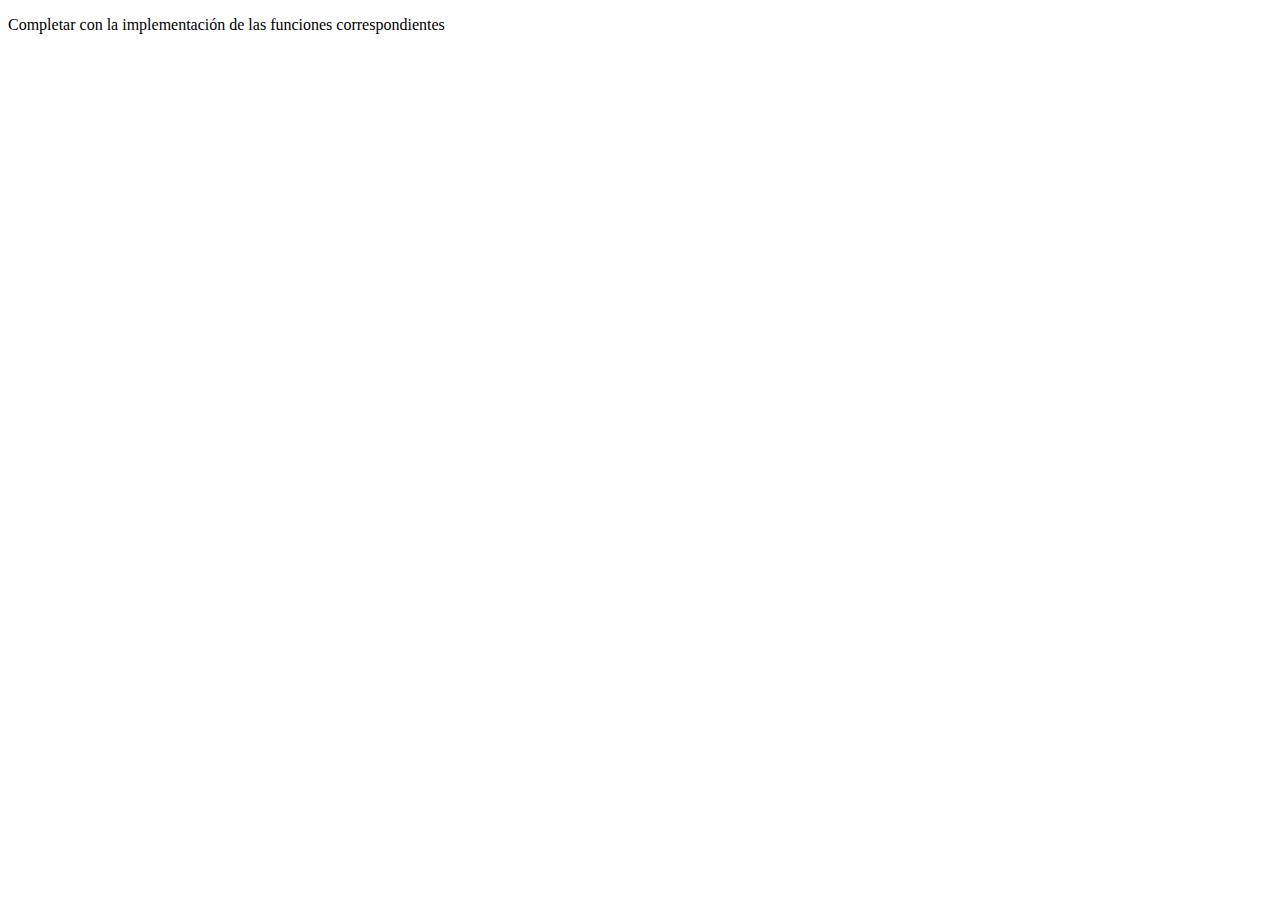
<file: tp-1/index.html>
<!DOCTYPE html>
<html>
<head>
    <meta charset="utf-8">
    <meta name="viewport" content="width=device-width, initial-scale=1">
    <title>TP-1: Funciones en JavaScript</title>
</head>
<body>
<p>Completar con la implementación de las funciones correspondientes</p>
<script type="text/javascript">
    // Numeros

    function suma(num1, num2) {
        return num1 + num2;
    }

    console.log("suma(2,3): ", suma(2,3));

    function elevarAlCubo(num) {
        return num * num * num;
    }

    console.log("elevarAlCubo(3): ", elevarAlCubo(3));

    function restoDivisionEntera(dividendo, divisor) {
        return dividendo % divisor;
    }

    console.log("restoDivisionEntera(3,2): ", restoDivisionEntera(3,2));

    function numeroPi() {
        return Math.PI;
    }

    console.log("numeroPi(): ", numeroPi());

    function numeroRandom() {
        return Math.random();
    }

    console.log("numeroRandom(): ", numeroRandom());

    function mejorNumeroRandom(min, max) {
        return Math.floor(Math.random() * (max - min + 1)) + min;
    }

    console.log("mejorNumeroRandom(1,6): ", mejorNumeroRandom(1,6));

    // Cadenas de Caracteres

    function transformarMayuscula(palabra) {
        return palabra.toUpperCase();
    }

    console.log("transformarMayuscula(\"Plataformas Móviles\"): ", transformarMayuscula("Plataformas Móviles"));

    function primeraLetra(palabra) {
        return palabra.charAt(0);
    }

    console.log("primeraLetra(\"Plataformas\"): ", primeraLetra("Plataformas"));

    function ultimaLetra(palabra) {
        return palabra.charAt(palabra.length - 1);
    }

    console.log("ultimaLetra(\"Plataformas\"): ", ultimaLetra("Plataformas"));

    function primeraLetraMayuscula(palabra) {
        return palabra.charAt(0).toUpperCase() + palabra.slice(1);
    }

    console.log("primeraLetraMayuscula(\"plataformas\"): ", primeraLetraMayuscula("plataformas"));

    function palabraAListaDeLetras(palabra) {
        return palabra.split("");
    }

    console.log("palabraAListaDeLetras(\"hola\"): ", palabraAListaDeLetras("hola"));

    function listaDeLetrasAPalabra(lista) {
        return lista.join("");
    }

    console.log("listaDeLetrasAPalabra([\"h\", \"o\", \"l\", \"a\"]): ", listaDeLetrasAPalabra(["h", "o", "l", "a"]));

    function palabraInvertida(palabra) {
        return palabra.split("").reverse().join("");
    }

    console.log("palabraInvertida(\"hola\"): ", palabraInvertida("hola"));

</script>
</body>
</html>
</file>
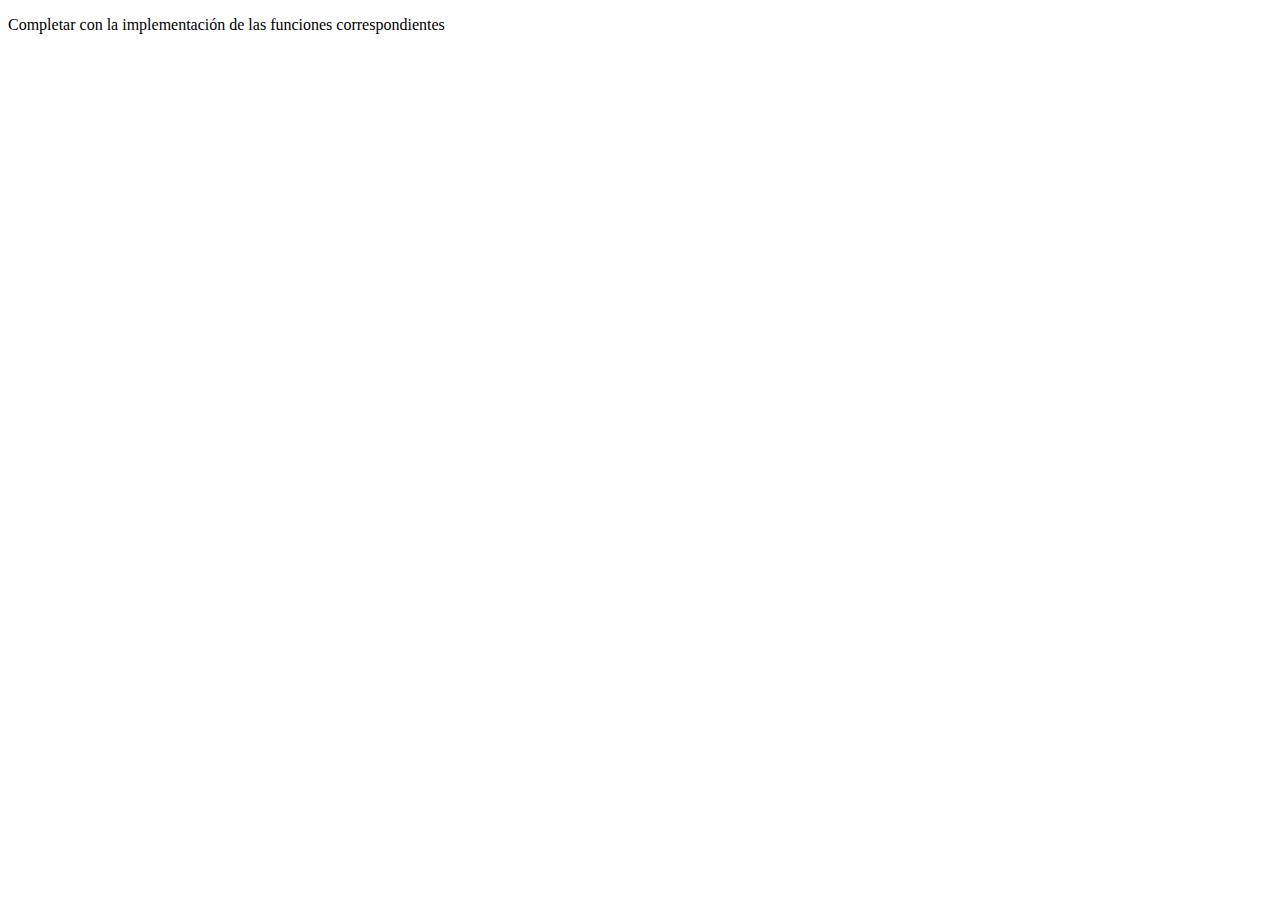
<file: tp-2/index.html>
<!DOCTYPE html>
<html>
<head>
	<meta charset="utf-8">
	<meta name="viewport" content="width=device-width, initial-scale=1">
	<title>Listas javascript</title>
</head>
<body>
<p>Completar con la implementación de las funciones correspondientes</p>
<script type="text/javascript">
var listaNumerosEjemplo = [2,4,6,-1,5,-4,0];


/**
 * Recibe
 * - `listaDeNumeros`: una lista (array) de números.
 * 
 * Retorna: 
 * - una lista de números con los mismos elementos pero en orden inverso al que fueron recibidos.
 * 
 * Ejemplos:
 * - invertirLista([2,3,4]) retorna [4,3,2]
 */function invertirLista(listaDeNumeros) {
  // Cree una nueva lista vacía para almacenar los elementos en orden inverso.
  var listaInvertida = [];
  
  // Recorri la lista de números desde el último elemento hasta el primero.
  for (var i = listaDeNumeros.length - 1; i >= 0; i--) {
    // Agrege cada elemento a la nueva lista.
    listaInvertida.push(listaDeNumeros[i]);
  }
  
  // Retorne la lista invertida.
  return listaInvertida;
}

console.log("invertirLista([2,3,4]): ", invertirLista([2,3,4]));
console.log("invertirLista(listaNumerosEjemplo): ", invertirLista(listaNumerosEjemplo));




/**
 * Recibe
 * - `listaDeNumeros`: una lista (array) de números.
 * 
 * Retorna: 
 * - un numero, con el valor calculado de promedio para los números en la lista recibida.
 * 
 * Ejemplos:
 * - calcularPromedio([2,3,4]) retorna 3
 */

 function calcularPromedio(listaDeNumeros) {
  // Verifique si la lista está vacía para evitar la división por cero.
  if (listaDeNumeros.length === 0) {
    return 0; // Devolvemos 0 si la lista está vacía.
  }

  // Sume todos los números en la lista.
  var suma = 0;
  for (var i = 0; i < listaDeNumeros.length; i++) {
    suma += listaDeNumeros[i];
  }

  // Calcule el promedio dividiendo la suma entre la cantidad de números.
  var promedio = suma / listaDeNumeros.length;

  return promedio;
}

console.log("calcularPromedio([10,10,10]): ", calcularPromedio([10,10,10]));
console.log("calcularPromedio(listaNumerosEjemplo): ", calcularPromedio(listaNumerosEjemplo));

/**
 * Recibe
 * - `inicio`: un número, con el valor inicial de la lista
 * - `fin`: un número, con el valor final de la lista
 * 
 * Retorna: 
 * - una lista (array) con valores numéricos en secuencia, desde `inicio` hasta `fin`.
 * 
 * Ejemplos:
 * - crearListaDeNumeros(1,5) retorna [1,2,3,4,5]
 * - crearListaDeNumeros(3,6) retorna [3,4,5,6]
 * - crearListaDeNumeros(2,2) retorna [2]
 */
 function crearListaDeNumeros(inicio, fin) {
  // Verificamos si `inicio` es mayor que `fin` y manejamos este caso.
  if (inicio > fin) {
    return [];
  }

  // Cree una nueva lista vacía para almacenar la secuencia de números.
  var lista = [];

  // Use un bucle for para generar la secuencia de números.
  for (var i = inicio; i <= fin; i++) {
    lista.push(i);
  }

  return lista;
}

console.log("crearListaDeNumeros(1,10): ", crearListaDeNumeros(1,10));
console.log("crearListaDeNumeros(1,5): ", crearListaDeNumeros(1,5));
console.log("crearListaDeNumeros(3,6): ", crearListaDeNumeros(3,6));
console.log("crearListaDeNumeros(2,2): ", crearListaDeNumeros(2,2));


/**
 * Recibe
 * - `listaDeNumeros`: una lista (array) de números.
 * 
 * Retorna: 
 * - una lista de números con los mismos elementos pero en orden decreciente (de mayor a menor).
 * 
 * Ejemplos:
 * - ordenarDeMayorAMenor([2,-1,4]) retorna [4,2,-1]
 */
 function ordenarDeMayorAMenor(listaDeNumeros) {
  // Use el método sort() para ordenar la lista de números de manera decreciente.
  // El método sort() ordena de forma alfabética por defecto, 
  return listaDeNumeros.sort(function(a, b) {
    return b - a;
  });
}

console.log("ordenarDeMayorAMenor([2,3,4]): ", ordenarDeMayorAMenor([2,3,4]));
console.log("ordenarDeMayorAMenor(listaNumerosEjemplo): ", ordenarDeMayorAMenor(listaNumerosEjemplo));



/**
 * Recibe
 * - `listaDeNumeros`: una lista (array) de números.
 * 
 * Retorna: 
 * - un numero, con el valor del numero más grande contenido en la lista recibida.
 * 
 * Ejemplos:
 * - encontrarNumeroMayor([2,3,4]) retorna 4
 */
 function encontrarNumeroMayor(listaDeNumeros) {
  // Inicialize una variable para almacenar el número más grande.
  var numeroMayor = listaDeNumeros[0];

  // Recorre la lista para encontrar el número más grande.
  for (var i = 1; i < listaDeNumeros.length; i++) {
    if (listaDeNumeros[i] > numeroMayor) {
      numeroMayor = listaDeNumeros[i];
    }
  }

  return numeroMayor;
}

console.log("encontrarNumeroMayor([1,20,35]): ", encontrarNumeroMayor([1,20,35]));
console.log("encontrarNumeroMayor(listaNumerosEjemplo): ", encontrarNumeroMayor(listaNumerosEjemplo));


/**
 * Recibe
 * - `listaDePalabras`: una lista (array) de palabras (string).
 * 
 * Retorna: 
 * - una lista (array) de palabras (string), con los mismos valores que la lista recibida pero ordenados de manera creciente de acuerdo a su cantidad de caracteres.
 * 
 * Ejemplos:
 * - ordenarPalabrasPorLongitud(['abc', 'a', 'ab']) retorna ['a', 'ab', 'abc']
 */
 function ordenarPalabrasPorLongitud(listaDePalabras) {
  // Use el método sort() para ordenar la lista de palabras en base a su longitud.
  // La función de comparación compara las longitudes de las palabras.
  return listaDePalabras.sort(function(a, b) {
    return a.length - b.length;
  });
}

console.log("ordenarPalabrasPorLongitud(['abc', 'a', 'ab']): ", ordenarPalabrasPorLongitud(['abc', 'a', 'ab']));


/**
 * Recibe
 * - `listaDePalabras`: una lista (array) de palabras (string).
 * 
 * Retorna: 
 * - una palabras (string) que dentro del listado tenga la menor cantidad de caracteres de longitud. En caso de que haya varias palabras con la misma longitud, se puede devolver la primera encontrada.
 * 
 * Ejemplos:
 * - encontrarPalabraMasCorta(['abc', 'a', 'ab', 'c']) retorna 'a'
 */
 function encontrarPalabraMasCorta(listaDePalabras) {
  // Inicialize una variable para almacenar la palabra más corta con la primera palabra de la lista.
  var palabraMasCorta = listaDePalabras[0];

  // Recorre la lista para encontrar la palabra más corta.
  for (var i = 1; i < listaDePalabras.length; i++) {
    if (listaDePalabras[i].length < palabraMasCorta.length) {
      palabraMasCorta = listaDePalabras[i];
    }
  }

  return palabraMasCorta;
}

console.log("encontrarPalabraMasCorta(['abc', 'a', 'ab']): ", encontrarPalabraMasCorta(['abc', 'a', 'ab']));


/**
 * Recibe
 * - `listaDeNumeros`: una lista (array) de números.
 * 
 * Retorna: 
 * - una lista (array) de números, conteniendo sólo los valores positivos de la lista de números recibida.
 * 
 * Ejemplos:
 * - filtrarSoloPositivos([1,-1,2]) retorna [1,2]
 */
 function filtrarSoloPositivos(listaDeNumeros) {
  // Use el método filter() para crear una nueva lista que contenga solo los valores positivos.
  return listaDeNumeros.filter(function(numero) {
    return numero > 0;
  });
}

console.log("filtrarSoloPositivos([1,-1,0]): ", filtrarSoloPositivos([1,-1,0]));
console.log("filtrarSoloPositivos(listaNumerosEjemplo): ", filtrarSoloPositivos(listaNumerosEjemplo));


/**
 * Recibe
 * - `listaDeNotas`: una lista (array) de números con valores entre 1 y 10.
 * 
 * Retorna: 
 * - un numero, con la cantidad de notas que superan el criterio de aprobación.
 * 
 * Ejemplos:
 * - contarAprobados([10,2,9]) retorna 2
 */
 function contarAprobados(listaDeNotas) {
  // Use el método filter() para crear una nueva lista que contenga solo las notas aprobadas.
  var notasAprobadas = listaDeNotas.filter(function(nota) {
    return nota >= 6; // este valor se puede cambiar a la eleccion que quieras.
  });

  // La longitud de la nueva lista es la cantidad de notas aprobadas.
  return notasAprobadas.length;
}

console.log("contarAprobados([10, 4, 6, 7, 1, 9]): ", contarAprobados([10, 4, 6, 7, 1, 9]));


/**
 * Recibe
 * - `listaDeValores`: una lista (array) de valores de distintos tipos.
 * 
 * Retorna: 
 * - una lista (array) conteniendo sólo los valores que son considerados 'truthy' por el lenguaje JavaScript
 * 
 * Ejemplos:
 * - filtrarSoloTruthy(["Hola", "", 0, 1]) retorna ["Hola", 1]
 */
 function filtrarSoloTruthy(listaDeValores) {
  // Use el método filter() para crear una nueva lista que contenga solo los valores "truthy".
  return listaDeValores.filter(function(valor) {
    return !!valor; // Doble negación para evaluar el valor como "truthy".
  });
}

console.log("filtrarSoloTruthy(): ", filtrarSoloTruthy(["Hola", "", null, 1, 0, -1, undefined, [], {}]));

/**
 * Recibe
 * - `listaDePalabras`: una lista (array) de palabras (strings).
 * 
 * Retorna: 
 * - Una oración (string), donde se enumeran cada una de las palabras recibidas en la lista.
 * - Bonus: una oración correctamente formada debería empezar en mayúscula, terminar con punto, y además el ultimo elemento de enumeración deberia estar separado con "y".
 * 
 * Ejemplos:
 * - enumerarLista(["Han", "Leia", "Luke", "Yoda"]) "Han, Leia, Luke y Yoda."
 */
 function enumerarLista(listaDePalabras) {
  // Verifique si la lista está vacía.
  if (listaDePalabras.length === 0) {
    return ""; // Devolvemos una cadena vacía si la lista está vacía.
  }

  // Inicialize la oración con la primera palabra en mayúscula.
  var oracion = listaDePalabras[0][0].toUpperCase() + listaDePalabras[0].substring(1);

  // Construi la oración enumerando las palabras.
  for (var i = 1; i < listaDePalabras.length; i++) {
    // Si es el último elemento, lo concatenamos con "y" y punto.
    if (i === listaDePalabras.length - 1) {
      oracion += " y " + listaDePalabras[i] + ".";
    } else {
      oracion += ", " + listaDePalabras[i];
    }
  }

  return oracion;
}

console.log("enumerarLista(): ", enumerarLista(["Han", "Leia", "Luke", "Yoda"]));

</script>
</body>
</html>
</file>
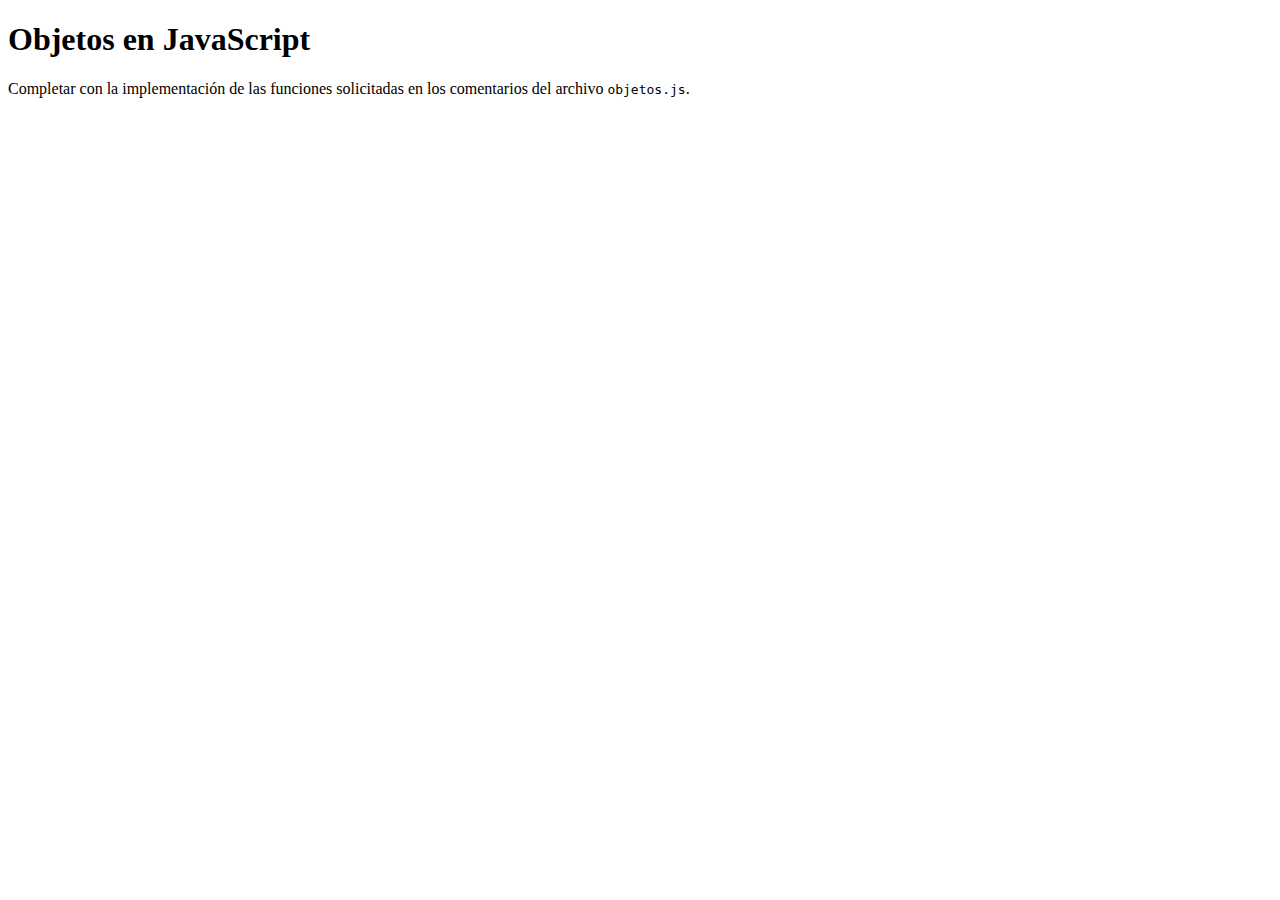
<file: tp-3/index.html>
<!DOCTYPE html>
<html>
<head>
	<meta charset="utf-8">
	<meta name="viewport" content="width=device-width, initial-scale=1">
	<title>Objetos en JavaScript</title>
</head>
<body>
    <h1>Objetos en JavaScript</h1>
    <p>Completar con la implementación de las funciones solicitadas en los comentarios del archivo <code>objetos.js</code>.</p>
    <script src="objetos.js"></script>
</body>
</html>
</file>
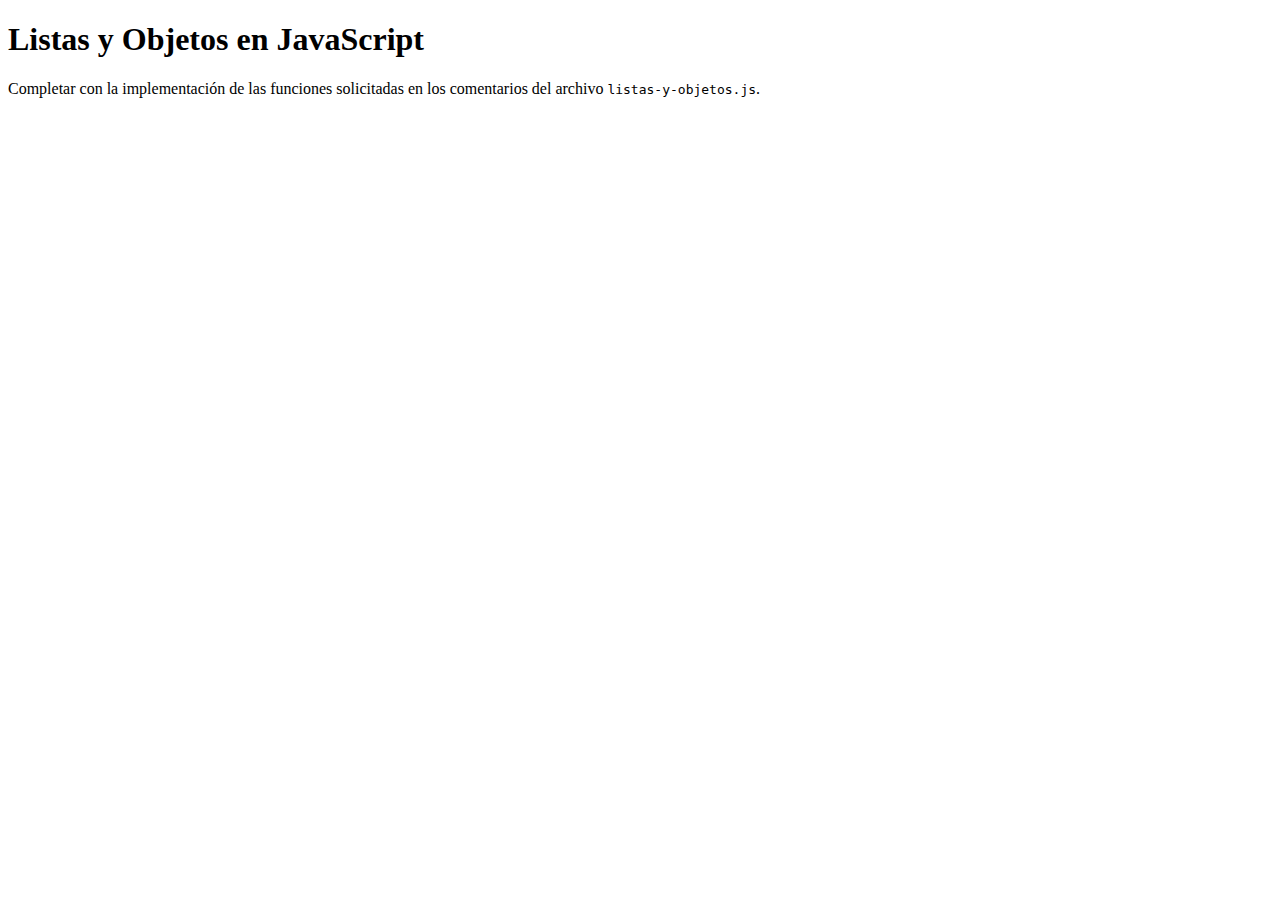
<file: tp-4/index.html>
<!DOCTYPE html>
<html>
<head>
	<meta charset="utf-8">
	<meta name="viewport" content="width=device-width, initial-scale=1">
	<title>Listas y Objetos en JavaScript</title>
</head>
<body>
    <h1>Listas y Objetos en JavaScript</h1>
    <p>Completar con la implementación de las funciones solicitadas en los comentarios del archivo <code>listas-y-objetos.js</code>.</p>
    <script src="listas-y-objetos.js"></script>
</body>
</html>
</file>
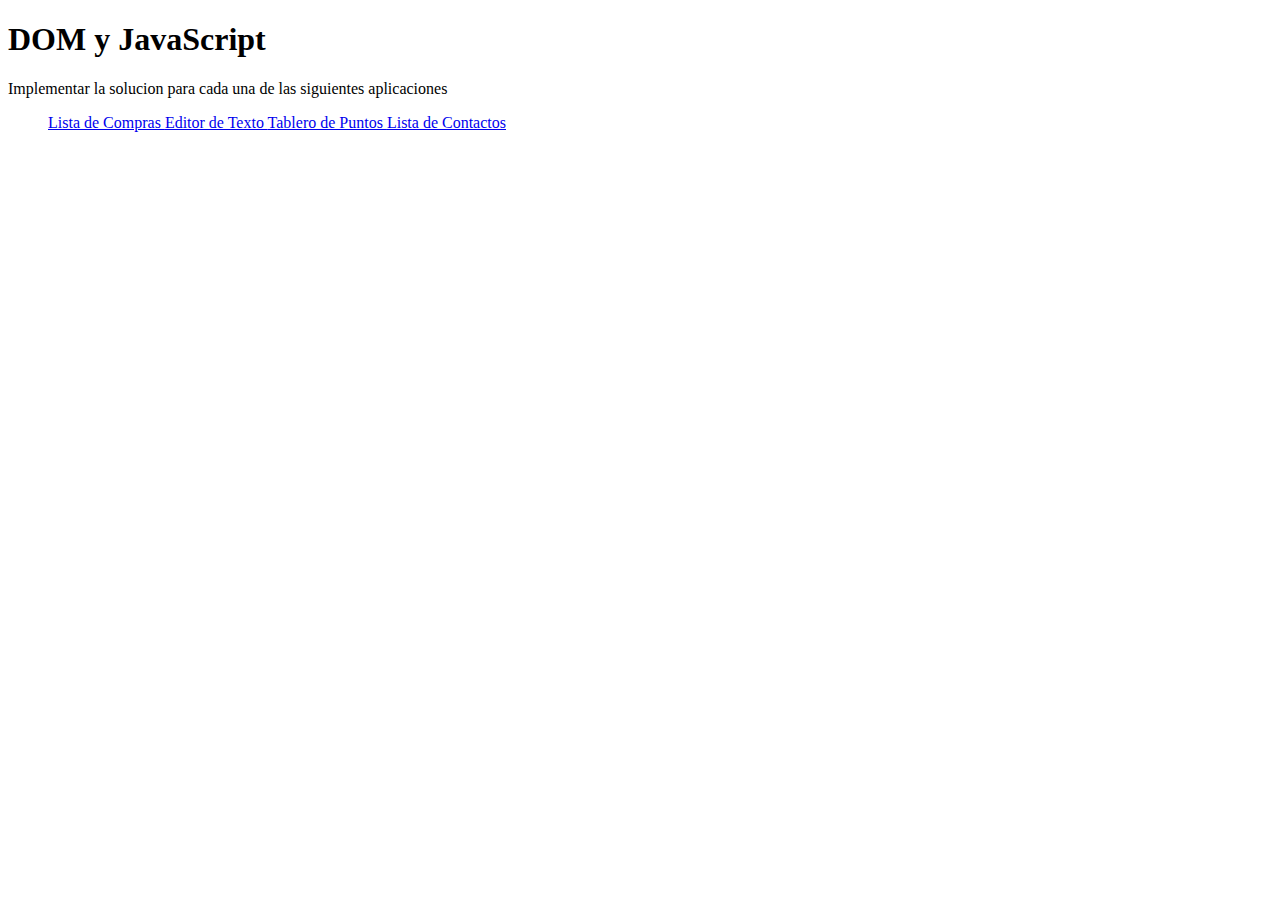
<file: tp-5/index.html>
<!DOCTYPE html>
<html>
<head>
	<meta charset="utf-8">
	<meta name="viewport" content="width=device-width, initial-scale=1">
	<title>DOM y JavaScript</title>
    <link href="https://cdn.jsdelivr.net/npm/bootstrap@5.3.1/dist/css/bootstrap.min.css" rel="stylesheet" integrity="sha384-4bw+/aepP/YC94hEpVNVgiZdgIC5+VKNBQNGCHeKRQN+PtmoHDEXuppvnDJzQIu9" crossorigin="anonymous">
</head>
<body>
    <div class="container my-1 my-sm-2 my-md-4 my-lg-5">
        <h1 class="h1">DOM y JavaScript</h1>
        <p class="lead">Implementar la solucion para cada una de las siguientes aplicaciones</p>

        <ul class="list-group">
            <a class="list-group-item list-group-item-action" href="lista-compras.html">
                Lista de Compras
            </a>
            <a class="list-group-item list-group-item-action" href="editor-texto.html">
                Editor de Texto
            </a>
            <a class="list-group-item list-group-item-action" href="tablero-puntos.html">
                Tablero de Puntos
            </a>
            <a class="list-group-item list-group-item-action" href="lista-contactos.html">
                Lista de Contactos
            </a>
        </ul>
    </div>
    <script src="https://cdn.jsdelivr.net/npm/bootstrap@5.3.1/dist/js/bootstrap.bundle.min.js" integrity="sha384-HwwvtgBNo3bZJJLYd8oVXjrBZt8cqVSpeBNS5n7C8IVInixGAoxmnlMuBnhbgrkm" crossorigin="anonymous"></script>
</body>
</html>
</file>
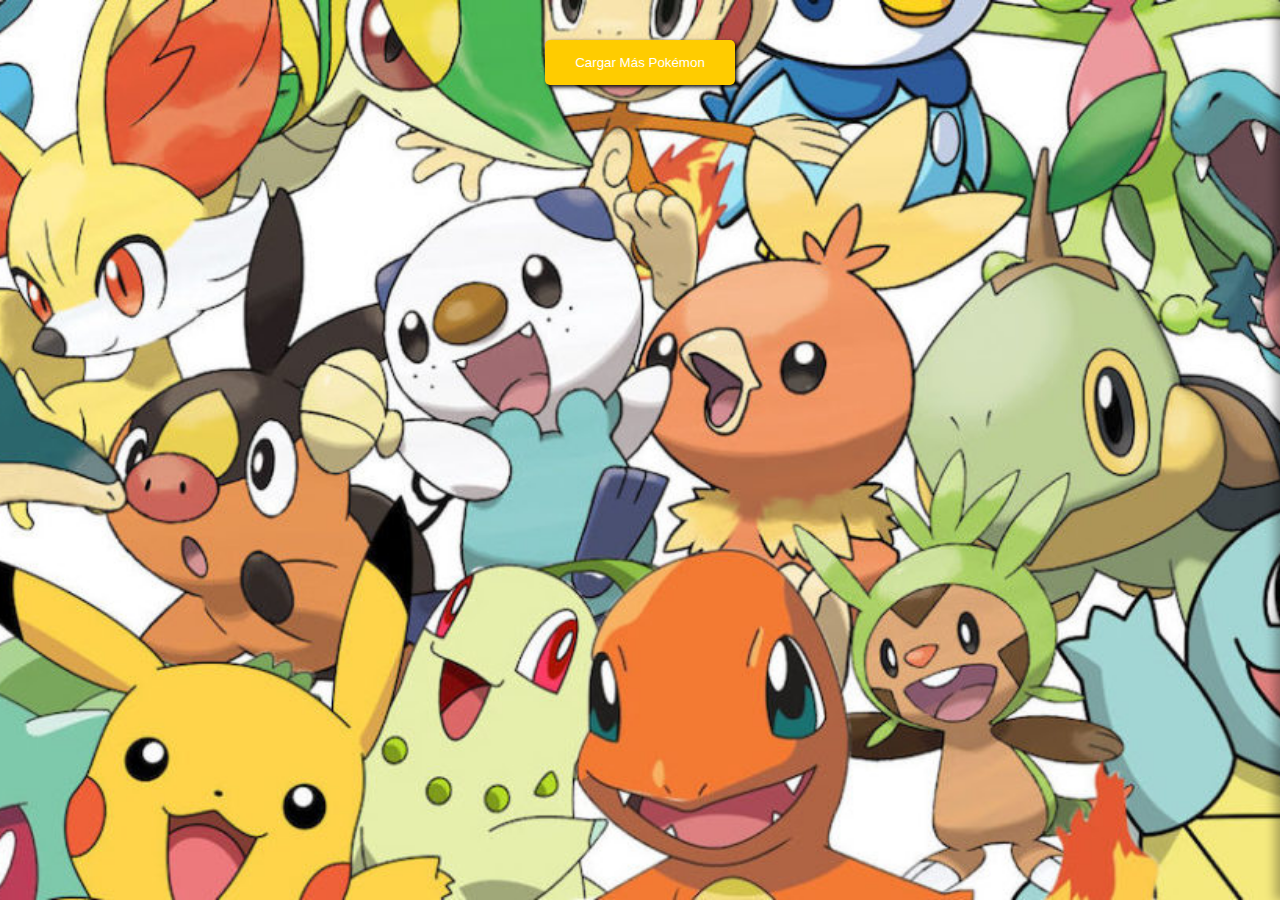
<file: tp-6/index.html>
<!DOCTYPE html>
<html lang="en">
<head>
    <meta charset="UTF-8">
    <meta name="viewport" content="width=device-width, initial-scale=1.0">
    <link rel="stylesheet" href="style.css">
    <title>Pokémon App</title>
</head>
<body>
    <div id="pokemon-container" class="container">
        <!-- Aquí se cargarán las tarjetas de Pokémon -->
    </div>
    <button id="load-more-button" class="btn btn-primary">Cargar Más Pokémon</button>
    <div id="pokemon-details" class="pokemon-details">
        <!-- Aquí se mostrarán los detalles de Pokémon -->
    </div>
    <script src="pokemon.js"></script>
</body>
</html>
</file>
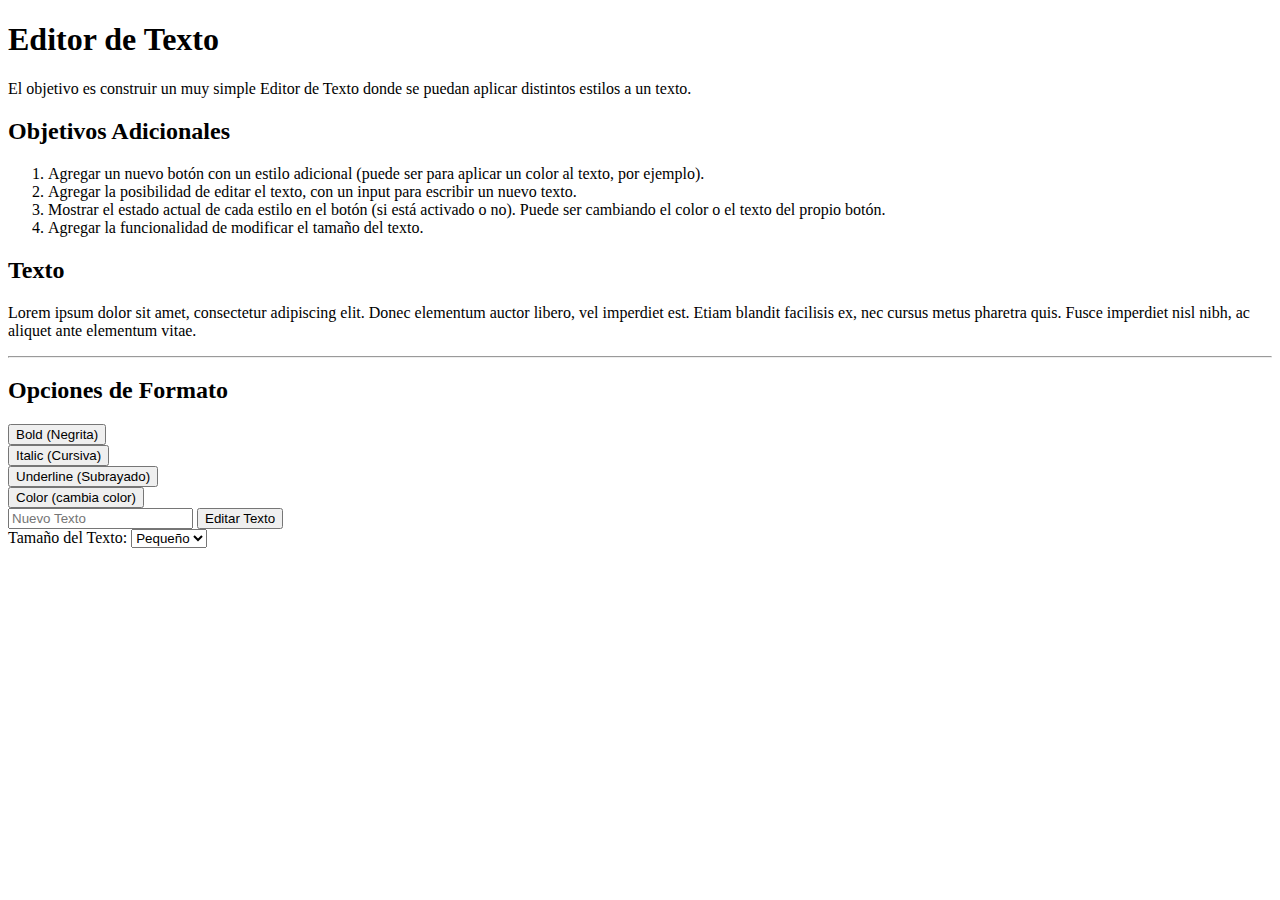
<file: tp-5/editor-texto.html>
<!DOCTYPE html>
<html>
<head>
    <meta charset="utf-8">
    <meta name="viewport" content="width=device-width, initial-scale=1">
    <title>Editor de Texto - DOM y JavaScript</title>
    <link href="https://cdn.jsdelivr.net/npm/bootstrap@5.3.1/dist/css/bootstrap.min.css" rel="stylesheet" integrity="sha384-4bw+/aepP/YC94hEpVNVgiZdgIC5+VKNBQNGCHeKRQN+PtmoHDEXuppvnDJzQIu9" crossorigin="anonymous">
    <style type="text/css">
        .bold {
            font-weight: bold;
        }
    </style>
</head>
<body>

    <div class="container my-1 my-sm-2 my-md-4 my-lg-5">
        <h1>Editor de Texto</h1>
        <p class="lead">El objetivo es construir un muy simple Editor de Texto donde se puedan aplicar distintos estilos a un texto.</p>
        <h2 class="h3">Objetivos Adicionales</h2>
        <ol>
            <li>Agregar un nuevo botón con un estilo adicional (puede ser para aplicar un color al texto, por ejemplo).</li>
            <li>Agregar la posibilidad de editar el texto, con un input para escribir un nuevo texto.</li>
            <li>Mostrar el estado actual de cada estilo en el botón (si está activado o no). Puede ser cambiando el color o el texto del propio botón.</li>
            <li>Agregar la funcionalidad de modificar el tamaño del texto.</li>
        </ol>

        <!-- Card de Aplicación -->
        <div class="card">
            <div class="card-body">
                <h2>Texto</h2>

                <p class="texto" id="texto">Lorem ipsum dolor sit amet, consectetur adipiscing elit. Donec elementum auctor libero, vel imperdiet est. Etiam blandit facilisis ex, nec cursus metus pharetra quis. Fusce imperdiet nisl nibh, ac aliquet ante elementum vitae.</p>

                <hr class="hr">

                <h2>Opciones de Formato</h2>
                <div class="row">
                    <div class="col-12 col-md-4 my-1">
                        <button id="btn-negrita" class="btn d-block w-100 btn-primary" data-funcion="negrita">
                            Bold (Negrita)
                        </button>
                    </div>
                    <div class="col-12 col-md-4 my-1">
                        <button id="btn-cursiva" class="btn d-block w-100 btn-primary" data-funcion="cursiva">
                            Italic (Cursiva)
                        </button>
                    </div>
                    <div class="col-12 col-md-4 my-1">
                        <button id="btn-subrayado" class="btn d-block w-100 btn-primary" data-funcion="subrayado">
                            Underline (Subrayado)
                        </button>
                    </div>
                    <div class="col-12 col-md-4 my-1">
                        <button id="btn-color" class="btn d-block w-100 btn-primary" data-funcion="color">
                            Color (cambia color)
                        </button>
                    </div>
                    <div class="col-12 col-md-4 my-1">
                        <input type="text" id="input-texto" class="form-control" placeholder="Nuevo Texto">
                        <button id="btn-editar" class="btn d-block w-100 btn-primary" data-funcion="editar">
                            Editar Texto
                        </button>
                    </div>
                    <div class="col-12 col-md-4 my-1">
                        <label for="select-tamano">Tamaño del Texto:</label>
                        <select id="select-tamano" class="form-select">
                            <option value="12px">Pequeño</option>
                            <option value="16px">Mediano</option>
                            <option value="20px">Grande</option>
                        </select>
                    </div>
                </div>
            </div>
        </div>
    </div>

    <script src="https://cdn.jsdelivr.net/npm/bootstrap@5.3.1/dist/js/bootstrap.bundle.min.js" integrity="sha384-HwwvtgBNo3bZJJLYd8oVXjrBZt8cqVSpeBNS5n7C8IVInixGAoxmnlMuBnhbgrkm" crossorigin="anonymous"></script>
    <script type="text/javascript">
        let boldActivated = false;
        let italicActivated = false;
        let underlineActivated = false;
        let colorActivated = false;

        function funcionNegrita() {
            boldActivated = !boldActivated;
            document.getElementById('texto').classList.toggle('bold', boldActivated);
            updateButtonState('btn-negrita', boldActivated);
        }

        function funcionCursiva() {
            italicActivated = !italicActivated;
            document.getElementById('texto').style.fontStyle = italicActivated ? 'italic' : 'normal';
            updateButtonState('btn-cursiva', italicActivated);
        }

        function funcionSubrayado() {
            underlineActivated = !underlineActivated;
            document.getElementById('texto').style.textDecoration = underlineActivated ? 'underline' : 'none';
            updateButtonState('btn-subrayado', underlineActivated);
        }

        function funcionColor() {
            colorActivated = !colorActivated;
            const color = colorActivated ? 'red' : 'black';
            document.getElementById('texto').style.color = color;
            updateButtonState('btn-color', colorActivated);
        }

        function funcionEditar() {
            const nuevoTexto = document.getElementById('input-texto').value;
            document.getElementById('texto').innerText = nuevoTexto;
        }

        function funcionTamano() {
            const tamanoSeleccionado = document.getElementById('select-tamano').value;
            document.getElementById('texto').style.fontSize = tamanoSeleccionado;
        }

        function updateButtonState(buttonId, activated) {
            const button = document.getElementById(buttonId);
            button.innerText = activated ? 'Activado' : 'Desactivado';
            button.className = activated ? 'btn d-block w-100 btn-success' : 'btn d-block w-100 btn-primary';
        }

        function handlerBoton(e) {
            const funcionBoton = e.target.dataset.funcion;
            switch (funcionBoton) {
                case 'negrita':
                    funcionNegrita();
                    break;
                case 'cursiva':
                    funcionCursiva();
                    break;
                case 'subrayado':
                    funcionSubrayado();
                    break;
                case 'color':
                    funcionColor();
                    break;
                case 'editar':
                    funcionEditar();
                    break;
                case 'tamano':
                    funcion
                    case 'tamano':
                    funcionTamano();
                    break;
            }
        }

        document.querySelectorAll('button.btn').forEach(e => e.addEventListener('click', handlerBoton));

        document.getElementById('select-tamano').addEventListener('change', funcionTamano);
    </script>
</body>
</html>
</file>
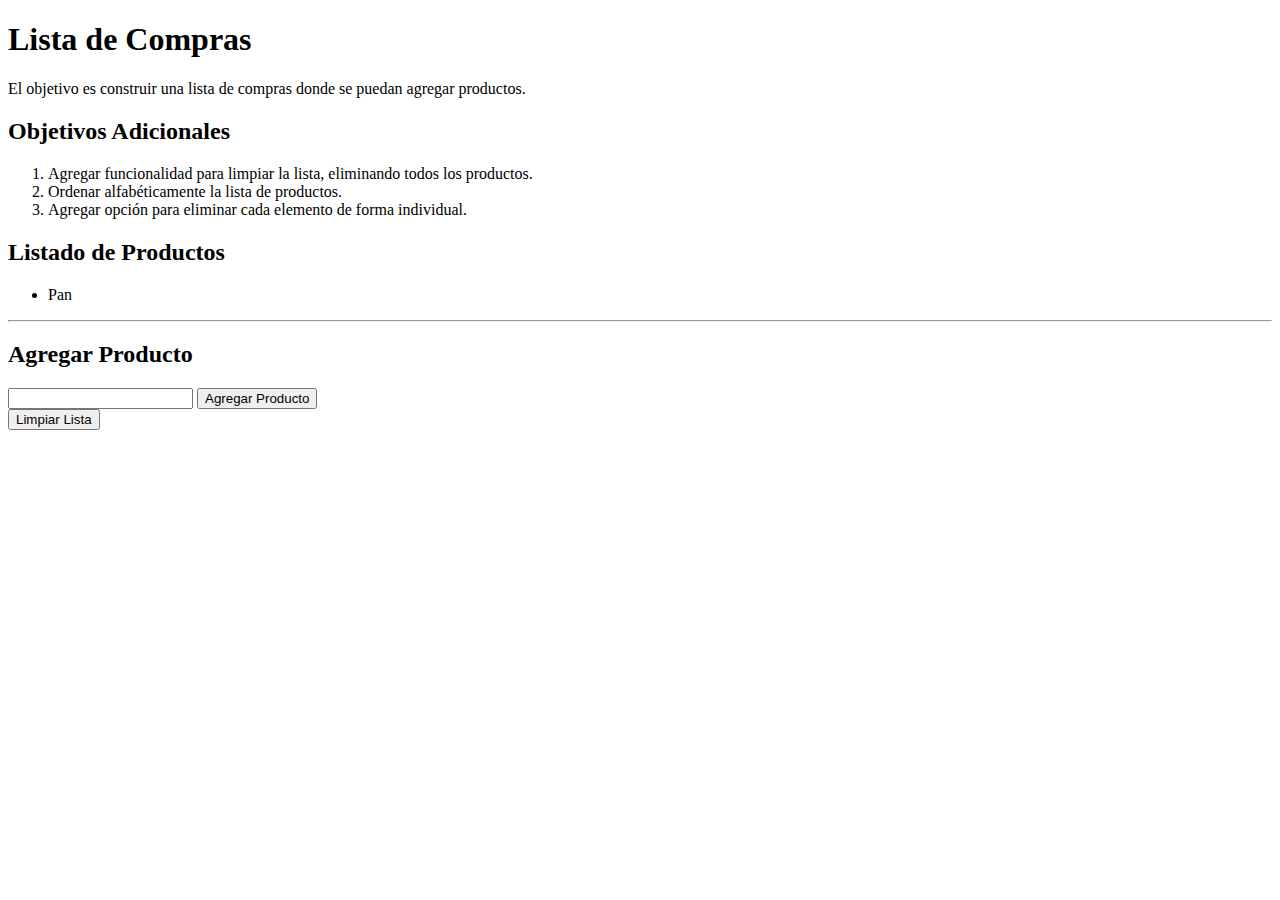
<file: tp-5/lista-compras.html>
<!DOCTYPE html>
<html>
<head>
    <meta charset="utf-8">
    <meta name="viewport" content="width=device-width, initial-scale=1">
    <title>Lista de Compras - DOM y JavaScript</title>
    <link href="https://cdn.jsdelivr.net/npm/bootstrap@5.3.1/dist/css/bootstrap.min.css" rel="stylesheet" integrity="sha384-4bw+/aepP/YC94hEpVNVgiZdgIC5+VKNBQNGCHeKRQN+PtmoHDEXuppvnDJzQIu9" crossorigin="anonymous">
</head>
<body>

    <div class="container my-1 my-sm-2 my-md-4 my-lg-5">
        <h1>Lista de Compras</h1>
        <p class="lead">El objetivo es construir una lista de compras donde se puedan agregar productos.</p>
        <h2 class="h3">Objetivos Adicionales</h2>
        <ol>
            <li>Agregar funcionalidad para limpiar la lista, eliminando todos los productos.</li>
            <li>Ordenar alfabéticamente la lista de productos.</li>
            <li>Agregar opción para eliminar cada elemento de forma individual.</li>
        </ol>

        <!-- Card de Aplicación -->
        <div class="card">
            <div class="card-body">
                <h2>Listado de Productos</h2>
                
                <ul id="lista-productos">
                    <li>Pan</li>
                </ul>

                <hr class="hr">

                <h2>Agregar Producto</h2>
                <form id="form-producto">
                    <div class="input-group mb-3">
                        <input type="text" class="form-control" aria-label="Nombre del Producto">
                        <button class="btn btn-primary" type="submit">Agregar Producto</button>
                    </div>
                </form>

                <button class="btn btn-danger" id="limpiar-lista">Limpiar Lista</button>
            </div>
        </div>
    </div>

    <script src="https://cdn.jsdelivr.net/npm/bootstrap@5.3.1/dist/js/bootstrap.bundle.min.js" integrity="sha384-HwwvtgBNo3bZJJLYd8oVXjrBZt8cqVSpeBNS5n7C8IVInixGAoxmnlMuBnhbgrkm" crossorigin="anonymous"></script>
    <script type="text/javascript">
        /**
         * agregarProducto()
         * Esta función se va a llamar cuando el usuario envía el formulario con el nombre del producto para agregar.
         */
        function agregarProducto(nombreProducto) {
            // Implementación para agregar un producto a la lista
            const listaProductos = document.getElementById('lista-productos');
            const nuevoProducto = document.createElement('li');
            nuevoProducto.textContent = nombreProducto;
            listaProductos.appendChild(nuevoProducto);
            ordenarListaAlfabeticamente();
            nuevoProducto.addEventListener('click', eliminarProducto);
        }

        function handlerFormulario(e) {
            e.preventDefault();
            const input = e.target.querySelector('input');
            const nombreProducto = input.value;
            input.value = "";
            agregarProducto(nombreProducto);
        }

        document.querySelector('form').addEventListener('submit', handlerFormulario);

        /**
         * Limpiar la lista de productos
         */
        document.getElementById('limpiar-lista').addEventListener('click', function() {
            const listaProductos = document.getElementById('lista-productos');
            while (listaProductos.firstChild) {
                listaProductos.removeChild(listaProductos.firstChild);
            }
        });

        /**
         * Ordenar alfabéticamente la lista de productos
         */
        function ordenarListaAlfabeticamente() {
            const listaProductos = document.getElementById('lista-productos');
            const productos = Array.from(listaProductos.children);
            productos.sort((a, b) => a.textContent.localeCompare(b.textContent));
            productos.forEach(producto => listaProductos.appendChild(producto));
        }

        /**
         * Eliminar un producto de forma individual
         */
        function eliminarProducto(event) {
            const listaProductos = document.getElementById('lista-productos');
            listaProductos.removeChild(event.target);
        }
    </script>
</body>
</html>
</file>
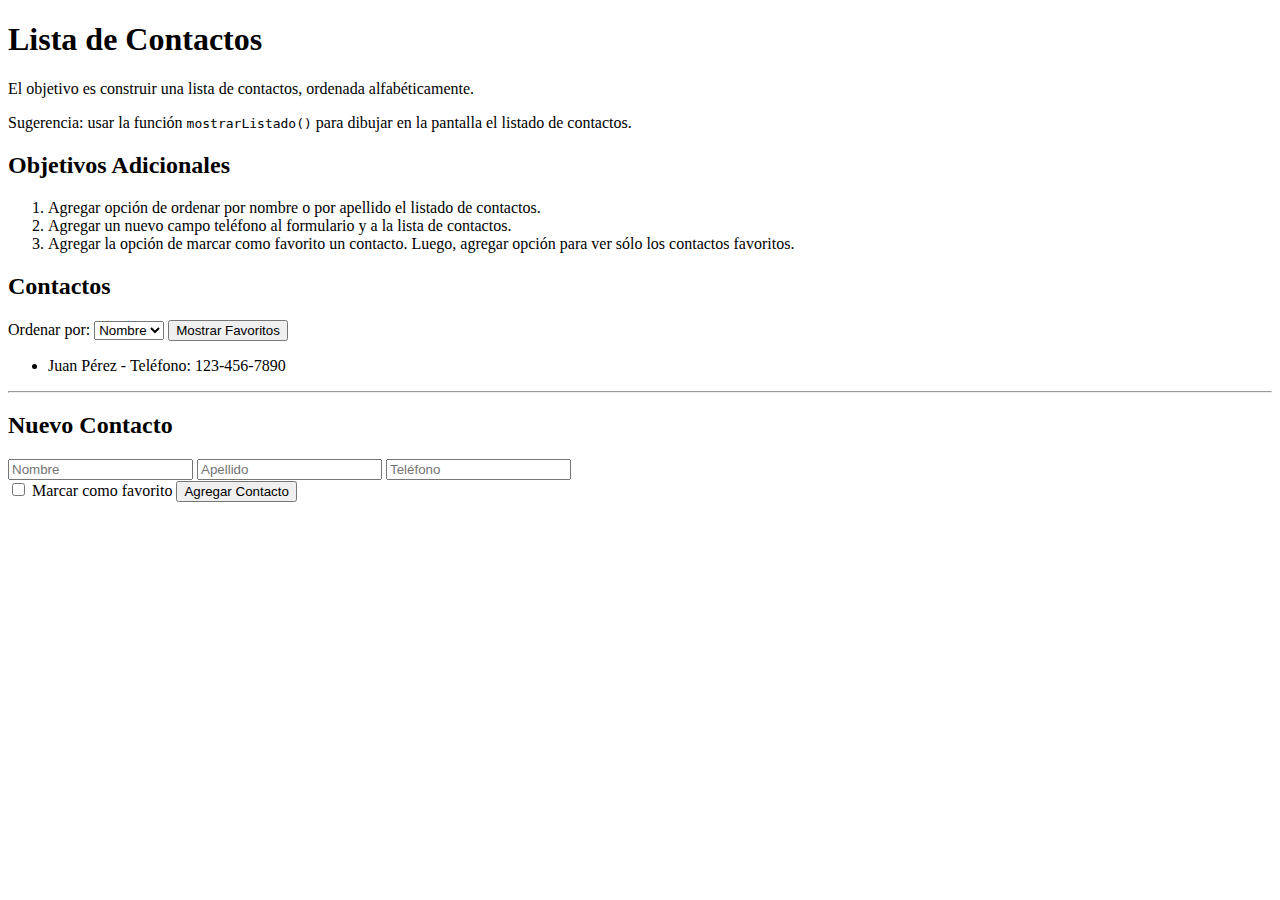
<file: tp-5/lista-contactos.html>
<!DOCTYPE html>
<html>
<head>
	<meta charset="utf-8">
	<meta name="viewport" content="width=device-width, initial-scale=1">
	<title>Lista de Contactos - DOM y JavaScript</title>
    <link href="https://cdn.jsdelivr.net/npm/bootstrap@5.3.1/dist/css/bootstrap.min.css" rel="stylesheet" integrity="sha384-4bw+/aepP/YC94hEpVNVgiZdgIC5+VKNBQNGCHeKRQN+PtmoHDEXuppvnDJzQIu9" crossorigin="anonymous">
</head>
<body>

    <div class="container my-1 my-sm-2 my-md-4 my-lg-5">
        <h1>Lista de Contactos</h1>
        <p class="lead">El objetivo es construir una lista de contactos, ordenada alfabéticamente.</p>
        <p>Sugerencia: usar la función <code>mostrarListado()</code> para dibujar en la pantalla el listado de contactos.</p>
        <h2 class="h3">Objetivos Adicionales</h2>
        <ol>
            <li>Agregar opción de ordenar por nombre o por apellido el listado de contactos.</li>
            <li>Agregar un nuevo campo teléfono al formulario y a la lista de contactos.</li>
            <li>Agregar la opción de marcar como favorito un contacto. Luego, agregar opción para ver sólo los contactos favoritos.</li>
        </ol>

        <!-- Card de Aplicación -->
        <div class="card">
            <div class="card-body">
                <h2>Contactos</h2>

                <!-- Agregamos una select box para seleccionar la opción de ordenar -->
                <label for="ordenar-select">Ordenar por:</label>
                <select id="ordenar-select">
                    <option value="nombre">Nombre</option>
                    <option value="apellido">Apellido</option>
                </select>

                <!-- Agregamos un botón para mostrar favoritos -->
                <button class="btn btn-primary" id="mostrar-favoritos">Mostrar Favoritos</button>

                <!-- Lista de contactos -->
                <ul id="lista-contactos"></ul>

                <hr class="hr">

                <h2>Nuevo Contacto</h2>
                <form id="form-contacto">
                    <div class="input-group mb-3">
                        <input type="text" class="form-control" name="nombre" id="input-nombre" placeholder="Nombre" aria-label="Nombre">
                        <input type="text" class="form-control" name="apellido" id="input-apellido" placeholder="Apellido" aria-label="Apellido">
                        <!-- Agregamos un campo para el teléfono -->
                        <input type="text" class="form-control" name="telefono" id="input-telefono" placeholder="Teléfono" aria-label="Teléfono">
                    </div>
                    <!-- Agregamos un campo para marcar como favorito -->
                    <input type="checkbox" name="favorito" id="input-favorito"> Marcar como favorito
                    <button class="btn btn-primary" type="submit">Agregar Contacto</button>
                </form>
            </div>
        </div>
    </div>

    <script src="https://cdn.jsdelivr.net/npm/bootstrap@5.3.1/dist/js/bootstrap.bundle.min.js" integrity="sha384-HwwvtgBNo3bZJJLYd8oVXjrBZt8cqVSpeBNS5n7C8IVInixGAoxmnlMuBnhbgrkm" crossorigin="anonymous"></script>
    <script type="text/javascript">
        let contactos = [
            {
                nombre: 'Juan',
                apellido: 'Pérez',
                telefono: '123-456-7890',
                favorito: false,
            },
        ];

        // Función para agregar un contacto al arreglo
        function agregarContacto(nombre, apellido, telefono, favorito) {
            const nuevoContacto = {
                nombre,
                apellido,
                telefono,
                favorito
            };
            contactos.push(nuevoContacto);
            mostrarListado(false); // Muestra todos los contactos
        }

        // Función para mostrar la lista de contactos en el DOM
        function mostrarListado(visualizarFavoritos) {
            const listaContactos = document.getElementById("lista-contactos");
            listaContactos.innerHTML = "";

            // Filtra la lista de contactos por favoritos si se solicita
            const contactosFiltrados = visualizarFavoritos
                ? contactos.filter((contacto) => contacto.favorito)
                : contactos;

            contactosFiltrados.forEach((contacto) => {
                const li = document.createElement("li");
                li.textContent = `${contacto.nombre} ${contacto.apellido} - Teléfono: ${contacto.telefono}`;
                if (contacto.favorito) {
                    li.textContent += " (Favorito)";
                }
                listaContactos.appendChild(li);
            });
        }

        function handlerFormulario(e) {
            e.preventDefault();
            const inputNombre = e.target.querySelector('#input-nombre');
            const inputApellido = e.target.querySelector('#input-apellido');
            const inputTelefono = e.target.querySelector('#input-telefono');
            const inputFavorito = e.target.querySelector('#input-favorito');

            const nombre = inputNombre.value;
            const apellido = inputApellido.value;
            const telefono = inputTelefono.value;
            const favorito = inputFavorito.checked;

            inputNombre.value = "";
            inputApellido.value = "";
            inputTelefono.value = "";
            inputFavorito.checked = false;

            agregarContacto(nombre, apellido, telefono, favorito);
        }

        // Agregamos un listener para el evento "submit" en el formulario
        document.querySelector('#form-contacto').addEventListener('submit', handlerFormulario);

        // Listener para el botón "Mostrar Favoritos"
        document.getElementById("mostrar-favoritos").addEventListener('click', () => {
            mostrarListado(true); // Muestra solo favoritos
        });

        // Mostramos la lista inicial de contactos
        mostrarListado(false); // Muestra todos los contactos
    </script>
</body>
</html>
</file>
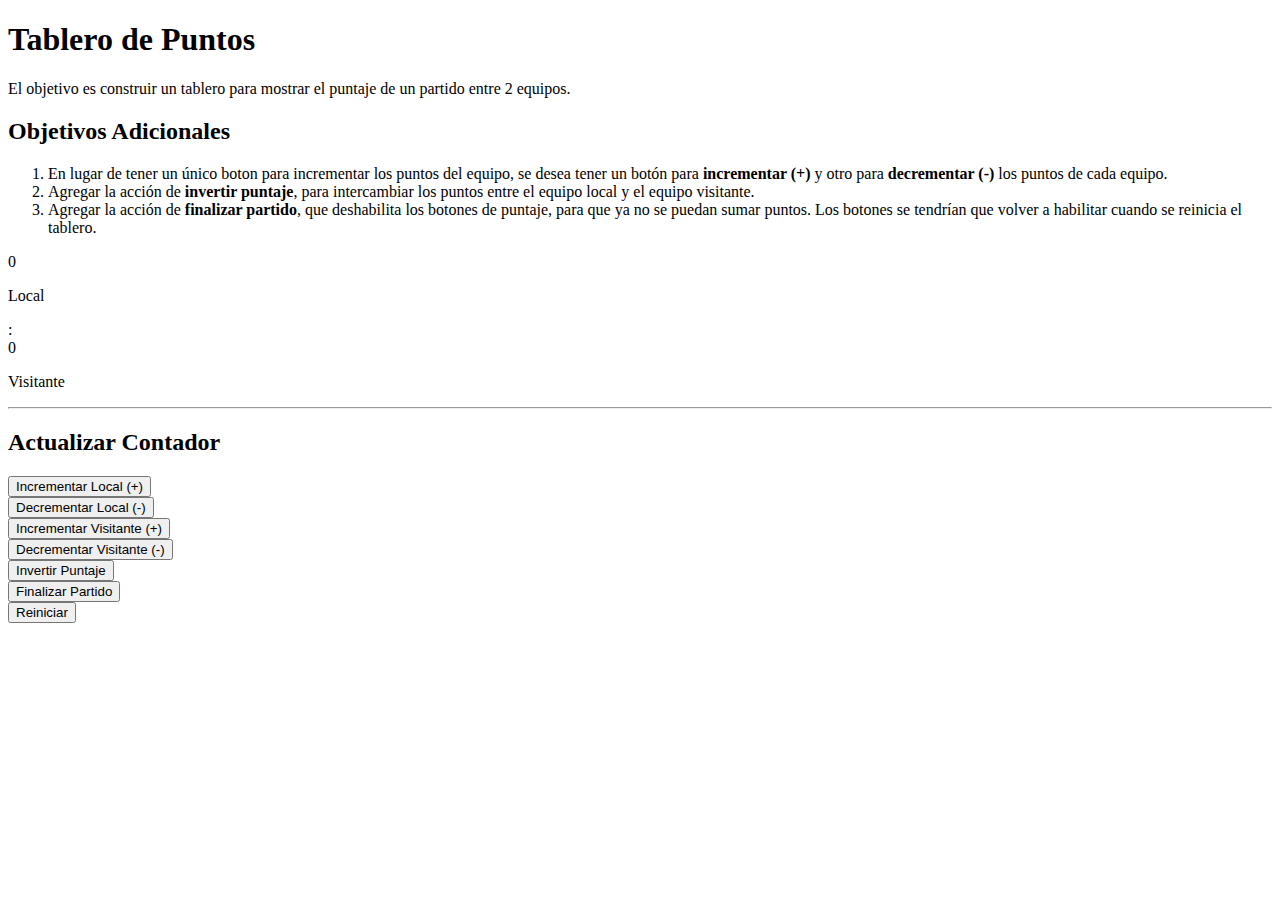
<file: tp-5/tablero-puntos.html>
<!DOCTYPE html>
<html>
<head>
    <meta charset="utf-8">
    <meta name="viewport" content="width=device-width, initial-scale=1">
    <title>Tablero de Puntos - DOM y JavaScript</title>
    <link href="https://cdn.jsdelivr.net/npm/bootstrap@5.3.1/dist/css/bootstrap.min.css" rel="stylesheet" integrity="sha384-4bw+/aepP/YC94hEpVNVgiZdgIC5+VKNBQNGCHeKRQN+PtmoHDEXuppvnDJzQIu9" crossorigin="anonymous">
</head>
<body>

<div class="container my-1 my-sm-2 my-md-4 my-lg-5">
    <h1>Tablero de Puntos</h1>
    <p class="lead">El objetivo es construir un tablero para mostrar el puntaje de un partido entre 2 equipos.</p>
    <h2 class="h3">Objetivos Adicionales</h2>
    <ol>
        <li>En lugar de tener un único boton para incrementar los puntos del equipo, se desea tener un botón para <strong>incrementar (+)</strong> y otro para <strong>decrementar (-)</strong> los puntos de cada equipo.</li>
        <li>Agregar la acción de <strong>invertir puntaje</strong>, para intercambiar los puntos entre el equipo local y el equipo visitante.</li>
        <li>Agregar la acción de <strong>finalizar partido</strong>, que deshabilita los botones de puntaje, para que ya no se puedan sumar puntos. Los botones se tendrían que volver a habilitar cuando se reinicia el tablero.</li>
    </ol>

    <!-- Card de Aplicación -->
    <div class="card">
        <div class="card-body">
            <div class="row text-center">
                <div class="col-5">
                    <span id="local-score" class="display-1">0</span>
                    <p class="m-0">Local</p>
                </div>
                <div class="col-2">
                    <span class="display-1">:</span>
                </div>
                <div class="col-5">
                    <span id="visitor-score" class="display-1">0</span>
                    <p class="m-0">Visitante</p>
                </div>
            </div>

            <hr class="hr">

            <h2>Actualizar Contador</h2>
            <div class="row">
                <div class="col-12 col-sm-4 my-1">
                    <button id="increment-local" class="btn d-block w-100 btn-primary">
                        Incrementar Local (+)
                    </button>
                </div>
                <div class="col-12 col-sm-4 my-1">
                    <button id="decrement-local" class="btn d-block w-100 btn-primary">
                        Decrementar Local (-)
                    </button>
                </div>
                <div class="col-12 col-sm-4 my-1">
                    <button id="increment-visitor" class="btn d-block w-100 btn-primary">
                        Incrementar Visitante (+)
                    </button>
                </div>
                <div class="col-12 col-sm-4 my-1">
                    <button id="decrement-visitor" class="btn d-block w-100 btn-primary">
                        Decrementar Visitante (-)
                    </button>
                </div>
                <div class="col-12 col-sm-4 my-1">
                    <button id="invert-score" class="btn d-block w-100 btn-primary">
                        Invertir Puntaje
                    </button>
                </div>
                <div class="col-12 col-sm-4 my-1">
                    <button id="finish-game" class="btn d-block w-100 btn-danger">
                        Finalizar Partido
                    </button>
                </div>
                <div class="col-12 col-sm-4 my-1">
                    <button id="reset-game" class="btn d-block w-100 btn-success">
                        Reiniciar
                    </button>
                </div>
            </div>
        </div>
    </div>
</div>

<script src="https://cdn.jsdelivr.net/npm/bootstrap@5.3.1/dist/js/bootstrap.bundle.min.js" integrity="sha384-HwwvtgBNo3bZJJLYd8oVXjrBZt8cqVSpeBNS5n7C8IVInixGAoxmnlMuBnhbgrkm" crossorigin="anonymous"></script>
<script>
    const localScoreElement = document.getElementById('local-score');
    const visitorScoreElement = document.getElementById('visitor-score');
    const incrementLocalButton = document.getElementById('increment-local');
    const decrementLocalButton = document.getElementById('decrement-local');
    const incrementVisitorButton = document.getElementById('increment-visitor');
    const decrementVisitorButton = document.getElementById('decrement-visitor');
    const invertScoreButton = document.getElementById('invert-score');
    const finishGameButton = document.getElementById('finish-game');
    const resetGameButton = document.getElementById('reset-game');

    let localScore = 0;
    let visitorScore = 0;
    let gameFinished = false;

    incrementLocalButton.addEventListener('click', () => {
        if (!gameFinished) {
            localScore++;
            localScoreElement.textContent = localScore;
        }
    });

    decrementLocalButton.addEventListener('click', () => {
        if (!gameFinished && localScore > 0) {
            localScore--;
            localScoreElement.textContent = localScore;
        }
    });

    incrementVisitorButton.addEventListener('click', () => {
        if (!gameFinished) {
            visitorScore++;
            visitorScoreElement.textContent = visitorScore;
        }
    });

    decrementVisitorButton.addEventListener('click', () => {
        if (!gameFinished && visitorScore > 0) {
            visitorScore--;
            visitorScoreElement.textContent = visitorScore;
        }
    });

    invertScoreButton.addEventListener('click', () => {
        if (!gameFinished) {
            const temp = localScore;
            localScore = visitorScore;
            visitorScore = temp;
            localScoreElement.textContent = localScore;
            visitorScoreElement.textContent = visitorScore;
        }
    });

    finishGameButton.addEventListener('click', () => {
        gameFinished = true;
        incrementLocalButton.disabled = true;
        decrementLocalButton.disabled = true;
        incrementVisitorButton.disabled = true;
        decrementVisitorButton.disabled = true;
        invertScoreButton.disabled = true;
    });

    resetGameButton.addEventListener('click', () => {
        localScore = 0;
        visitorScore = 0;
        gameFinished = false;
        localScoreElement.textContent = localScore;
        visitorScoreElement.textContent = visitorScore;
        incrementLocalButton.disabled = false;
        decrementLocalButton.disabled = false;
        incrementVisitorButton.disabled = false;
        decrementVisitorButton.disabled = false;
        invertScoreButton.disabled = false;
    });
</script>
</body>
</html>
</file>
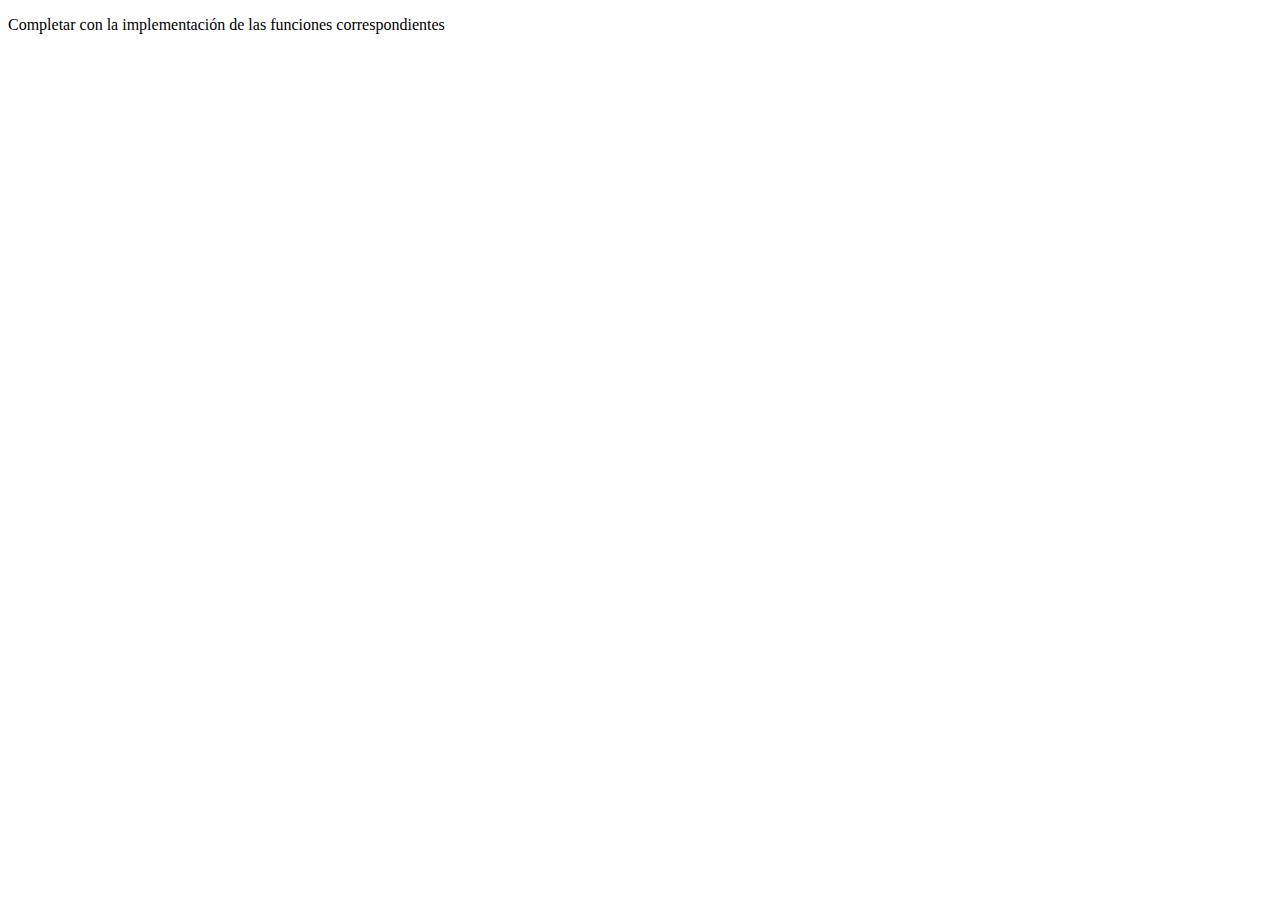
<file: tp1-javascript/tp-1 javascript.html>
<!DOCTYPE html>
<html>
<head>
	<meta charset="utf-8">
	<meta name="viewport" content="width=device-width, initial-scale=1">
	<title>TP-1: Funciones en JavaScript</title>
</head>
<body>
<p>Completar con la implementación de las funciones correspondientes</p>
<script type="text/javascript">
// Numeros

// Implementar una función "suma" que retorne la suma de 2 numeros
// ejemplo: suma(2,3) retorna 5

function suma(num1, num2) {
    return num1 + num2;
}

console.log("suma(10,10): ", suma(10,10))



// Implementar una función "elevarAlCubo" que eleve al cubo un numero
function cubo(numero) {
    return numero ** 3;
}

console.log("cubo(2): ", cubo(2)); // Imprimirá 8
// ejemplo: elevarAlCubo(3) retorna 27

function elevarAlCubo(numero) {
    return numero ** 3;
}


console.log("elevarAlCubo(3): ", elevarAlCubo(3))

// Implementar una función "restoDivisionEntera" para devolver el resto de una división entera entre un dividendo y un divisor
function restoDivisionEntera(dividendo, divisor) {
    return dividendo % divisor;
}

console.log("restoDivisionEntera(47, 6): ", restoDivisionEntera(47, 6)); // Imprimirá 1

// ejemplo: restoDivisionEntera(3,2) retorna 1
function restoDivisionEntera(dividendo, divisor) {
    return dividendo % divisor;
}

console.log("restoDivisionEntera(3,2): ", restoDivisionEntera(3,2))


// Implementar una función "numeroPi" para devolver el numero PI
function numeroPi() {
    return Math.PI;//utilize math para devolver el valor de PI
}

const pi = numeroPi();
console.log("numero PI:", pi);


// ejemplo: numeroPi() retorna 3,14...

console.log("numeroPi(): ", numeroPi())


// Implementar una función "numeroRandom" para devolver un número random / aleatorio
function numeroRandom() {
    return Math.random();
}

const numAleatorio = numeroRandom();
console.log("Número aleatorio:", numAleatorio);

// ejemplo: numeroRandom() retorna 0,123...

console.log("numeroRandom(): ", numeroRandom())


// Implementar una función "mejorNumeroRandom" para devolver un número random entre 2 valores recibidos como parámetros
function mejorNumeroRandom(minimo, maximo) {

    return Math.floor(Math.random() * (maximo - minimo) + minimo); //el Math.floor es para que no de numeros con decimal
}
   console.log("mejorNumeroRandom:",mejorNumeroRandom(10,100))



// ejemplo: mejorNumeroRandom(1,6) retorna 3

console.log("mejorNumeroRandom(1,6): ", mejorNumeroRandom(1,6))


// Cadenas de Caracteres

// Implementar una función "transformarMayuscula" que transforme a mayúscula la palabra recibida como parámetro

function transformarMayuscula(palabra) {
	  return palabra.toUpperCase();
}

console.log("transformarMayuscula(\"uriel\"): ", transformarMayuscula("uriel"));


// ejemplo: transformarMayuscula("Plataformas Móviles") retorna "PLATAFORMAS MÓVILES"

console.log("transformarMayuscula(\"Plataformas Móviles\"): ", transformarMayuscula("Plataformas Móviles"))


// Implementar una función "primeraLetra" que nos devuelva la inicial de la palabra recibida como parámetro

function primeraLetra(palabra) {
  if (palabra.length === 0) {
    return ""; //cadena de caracteres vacios
  }

  return palabra[0];
}

console.log("Primera letra:(\"uriel:\")", primeraLetra("uriel"));

// ejemplo: primeraLetra("Plataformas") retorna "P"

console.log("primeraLetra(\"Plataformas\"): ", primeraLetra("Plataformas"))


// Implementar una función "ultimaLetra" que nos devuelva la letra final la palabra recibida como parámetro
function ultimaLetra(palabra) {
  if (palabra.length === 0) {
    return ""; // cadena de caracteres vacios
  }

  return palabra[palabra.length - 1];
}

console.log("Última letra(\"uriel:\")", ultimaLetra("uriel"));

// ejemplo: ultimaLetra("Plataformas") retorna "s"

console.log("ultimaLetra(\"Plataformas\"): ", ultimaLetra("Plataformas"))


// Implementar una función "primeraLetraMayuscula" que devuelve la palabra original con su primera letra en mayúscula
      
      function primeraLetraMayuscula(palabra) {
  if (palabra.length === 0) {
    return ""; // 
  }

  const primeraLetra = palabra[0].toUpperCase();
  const restoPalabra = palabra.slice(1);

  return primeraLetra + restoPalabra;
}

console.log("Palabra con primera letra en mayúscula:(\"uriel:\")", primeraLetraMayuscula("uriel"));

// ejemplo: primeraLetraMayuscula("plataformas") retorna "Plataformas"

console.log("primeraLetraMayuscula(\"plataformas\"): ", primeraLetraMayuscula("plataformas"))

// Implementar una función "palabraAListaDeLetras" que dada una palabra me retorne un listado de sus letras
function palabraAListaDeLetras(palabra) {
  const listaDeLetras = palabra.split(''); //la funcion split es para separar la palabra en una lista de letras
  return listaDeLetras;
}

const palabra = "python";
const listaDeLetras = palabraAListaDeLetras(palabra);
console.log("Lista de letras:", listaDeLetras);


// ejemplo: palabraAListaDeLetras("hola") retorna ['h', 'o', 'l', 'a'];

console.log("palabraAListaDeLetras(\"hola\"): ", palabraAListaDeLetras("hola"))

// Implementar una función "listaDeLetrasAPalabra" que dado un listado de letras, devuelva una palabra
function listadoDeLetrasAPalabra(lista_de_letras) {
  var palabra = lista_de_letras.join(''); //la funcion noin es para volver a unir la lista de letras
  return palabra;
}

// Ejemplo de uso
console.log("listadoDeLetrasAPalabra([\"M\", \"i\", \"l\", \"a\",\"n\",\"e\",\"s\",\"a\"]): ", listadoDeLetrasAPalabra(["M","i","l","a","n","e","s","a"]));


// ejemplo: listadoDeLetrasAPalabra(["h", "o", "l", "a"]) retorna "hola";

console.log("listadoDeLetrasAPalabra([\"h\", \"o\", \"l\", \"a\"]): ", listadoDeLetrasAPalabra(["h", "o", "l", "a"]))

// Implementar una función "palabraInvertida" que devuelva la palabra invertida

function palabraInvertida(palabra) {
  var palabraInvertida = palabra.split('').reverse().join('');//use la funcion split para que primero se separen los carateres luego se pongan en reversa con la funcion reverse y para volver a unirlos use join
  return palabraInvertida;
}
console.log("palabraInvertida(\"Milanesa\"): ", palabraInvertida("Milanesa"));

// ejemplo: palabraInvertida("hola") retorna "aloh";

console.log("palabraInvertida(\"hola\"): ", palabraInvertida("hola"))

</script>
</body>
</html>
</file>
<file: tp-6/style.css>
/* Establece un fondo de pantalla */
body {
    font-family: 'Arial', sans-serif;
    background-image: url('pokemon.jpg'); /* Ruta de tu imagen de fondo */
    background-size: cover;
    background-position: center;
    background-attachment: fixed;
    margin: 0;
    padding: 0;
    color: #333;
}

/* Estilos generales */
h1 {
    text-align: center;
    font-size: 3rem;
    margin-top: 20px;
    color: #D81B60 ; 
    text-shadow: 7px 2px 4px #000;
}

.container {
    display: flex;
    flex-wrap: wrap;
    justify-content: center;
    margin-top: 20px;
}

/* Estilos para las tarjetas de Pokémon */
.card {
    text-align: center;
    transition: transform 0.2s;
    box-shadow: 0 4px 8px rgba(0, 0, 0, 0.2);
    border-radius: 15px;
    background-color: rgba(255, 255, 255, 0.9);
    margin: 15px;
    width: 250px;
    padding: 20px;
    cursor: pointer;
}

.card:hover {
    transform: scale(1.05);
    box-shadow: 0 8px 16px rgba(0, 0, 0, 0.4);
}

.card-title {
    font-size: 1.5rem;
    margin-top: 10px;
    color: #333;
}

/* Estilos para el botón "Más información" */
.btn-primary {
    background-color: #FFCC00; /* Color amarillo */
    color: #fff;
    border: none;
    margin-top: 15px;
    padding: 10px 20px;
    border-radius: 5px;
    cursor: pointer;
    transition: background-color 0.3s;
    box-shadow: 2px 2px 4px #000;
}

.btn-primary:hover {
    background-color: #FF9900; 
}

/* Estilos para la información adicional de los Pokémon */
.collapse {
    margin-top: 15px;
    font-size: 1rem;
    color: #333;
}

/* Estilos para imágenes */
.card-img-top {
    width: 100%;
    max-height: 2000px;
    object-fit: cover;
    border-top-left-radius: 15px;
    border-top-right-radius: 15px;
}

/* Estilos para el botón "Cargar más" */
#load-more-button {
    display: block;
    margin: 20px auto;
    background-color: #FFCC00; 
    color: #fff;
    border: none;
    padding: 15px 30px;
    border-radius: 5px;
    cursor: pointer;
    transition: background-color 0.3s;
    box-shadow: 2px 2px 4px #000;
}

#load-more-button:hover {
    background-color: #FF9900;

}
/* Estilos para el panel lateral de detalles del Pokémon */
.pokemon-details {
    position: fixed;
    top: 0;
    right: -300px;
    width: 300px;
    height: 100%;
    background-color: #888;
    color: #fff;
    overflow: auto;
    transition: right 0.3s;
    box-shadow: -5px 0 10px rgba(0, 0, 0, 0.3);
    z-index: 1;
    display: flex;
    flex-direction: column;
    align-items: center;
    padding: 0px;
}

/* Estilos para el contenido del panel lateral */
.pokemon-details-content {
    text-align: center;
}

/* Estilos para el botón de cerrar del panel lateral */
.close-button {
    cursor: pointer;
    font-size: 1.5rem;
    position: absolute;
    top: 10px;
    right: 10px;
}

/* Estilos para el título del Pokémon */
.pokemon-details-content h2 {
    font-size: 2rem;
    margin: 0;
    padding: 10px 0;
    border-bottom: 2px solid #fff;
    width: 100%;
}

/* Estilos para las estadísticas del Pokémon */
.pokemon-details-content ul {
    list-style: none;
    padding: 0;
    margin: 10px 0;
}

.pokemon-details-content ul li {
    font-size: 1.2rem;
    margin: 5px 0;
}

/* Estilos para la imagen del Pokémon */
.pokemon-details-content img {
    max-width: 100%;
    height: auto;
    border: 3px solid #fff;
    border-radius: 10px;
}

/* Estilos para el botón de búsqueda */
#search-button {
    padding: 10px 20px;
    font-size: 16px;
    background-color: #007BFF;
    color: #fff;
    border: none;
    border-radius: 5px;
    cursor: pointer;
    transition: background-color 0.3s;
}

#search-button:hover {
    background-color: #0056b3; /* Cambia el color de fondo al pasar el cursor sobre el botón */
}

/* Estilos para el botón de filtrado */
#filter-select {
    width: 200px;
    padding: 10px;
    font-size: 16px;
    border: 1px solid #ccc;
    border-radius: 5px;
    cursor: pointer;
}

@keyframes caminarDerecha {
    0% {
      transform: translateX(0);
    }
    100% {
      transform: translateX(100px); /* Cambia la distancia y la dirección según tus necesidades */
    }
  }
  
  .pokemon {
    animation: caminarDerecha 2s linear infinite; /* Aplica la animación a la imagen del Pokémon */
  }
</file>
